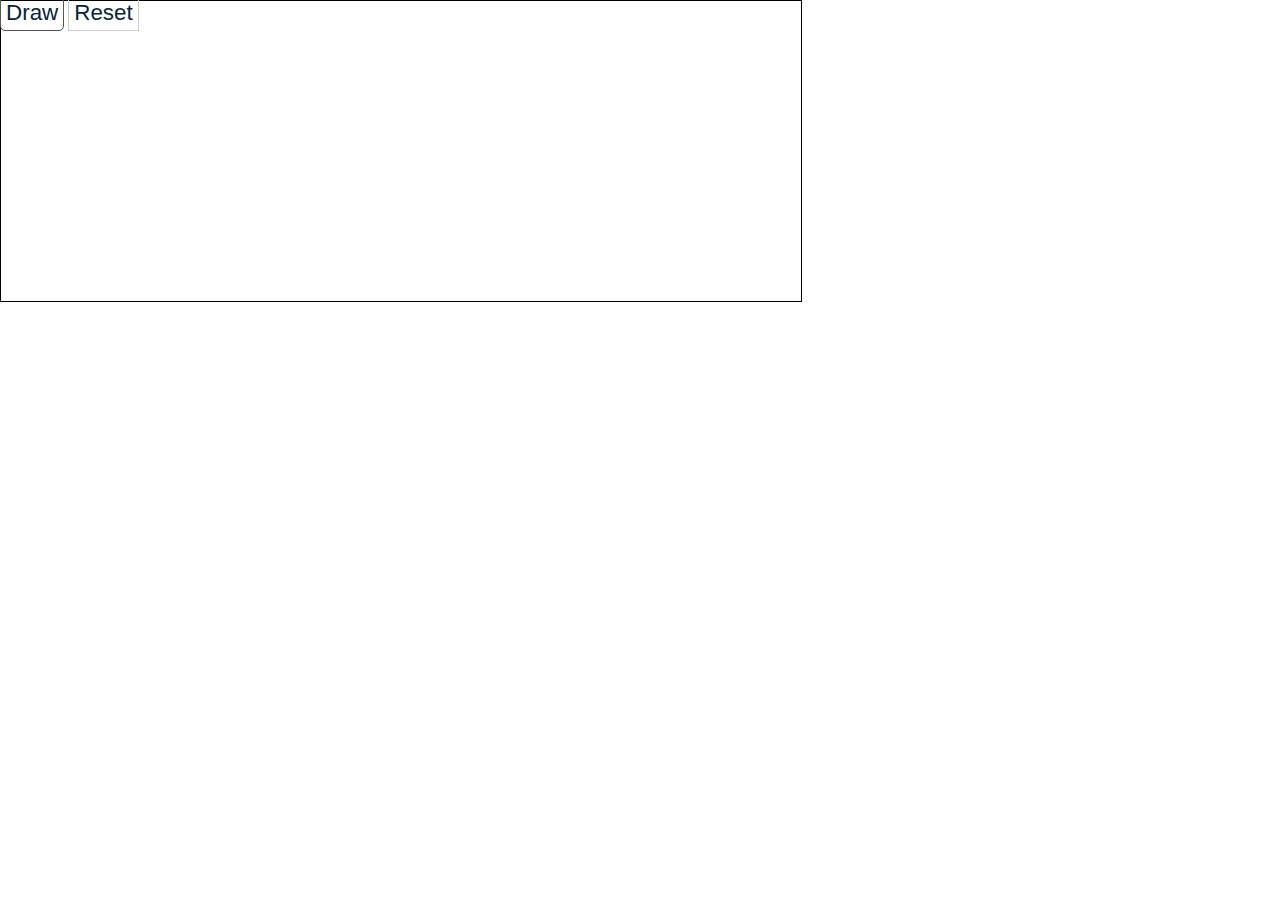
<file: index.html>
<!DOCTYPE html>
<html>
  <head>
    <title>Create HTML5 Canvas JavaScript Drawing App Example</title>

    <link rel="stylesheet" type="text/css" href="css/main.css">

    <script src="https://ajax.googleapis.com/ajax/libs/jquery/2.1.3/jquery.min.js"></script>
    <script type="text/javascript" src="http://intridea.github.com/sketch.js/lib/sketch.min.js"></script>
  </head>
  <body>

  <div id="container">

	<canvas id="tools_sketch" width="800" height="300" style="background: url(http://icons.wunderground.com/data/wximagenew/l/library/132.jpg) no-repeat center center;"></canvas>
	<div id="overlay">
	  <a href="#tools_sketch" data-tool="marker">Draw</a>
	  <a href="#tools_sketch" data-tool="eraser">Reset</a>
	</div>
	<script type="text/javascript">
	  $(function() {
	    $('#tools_sketch').sketch({defaultColor: "#fff"});
	  });
	</script>
  </body>
</html>
</file>
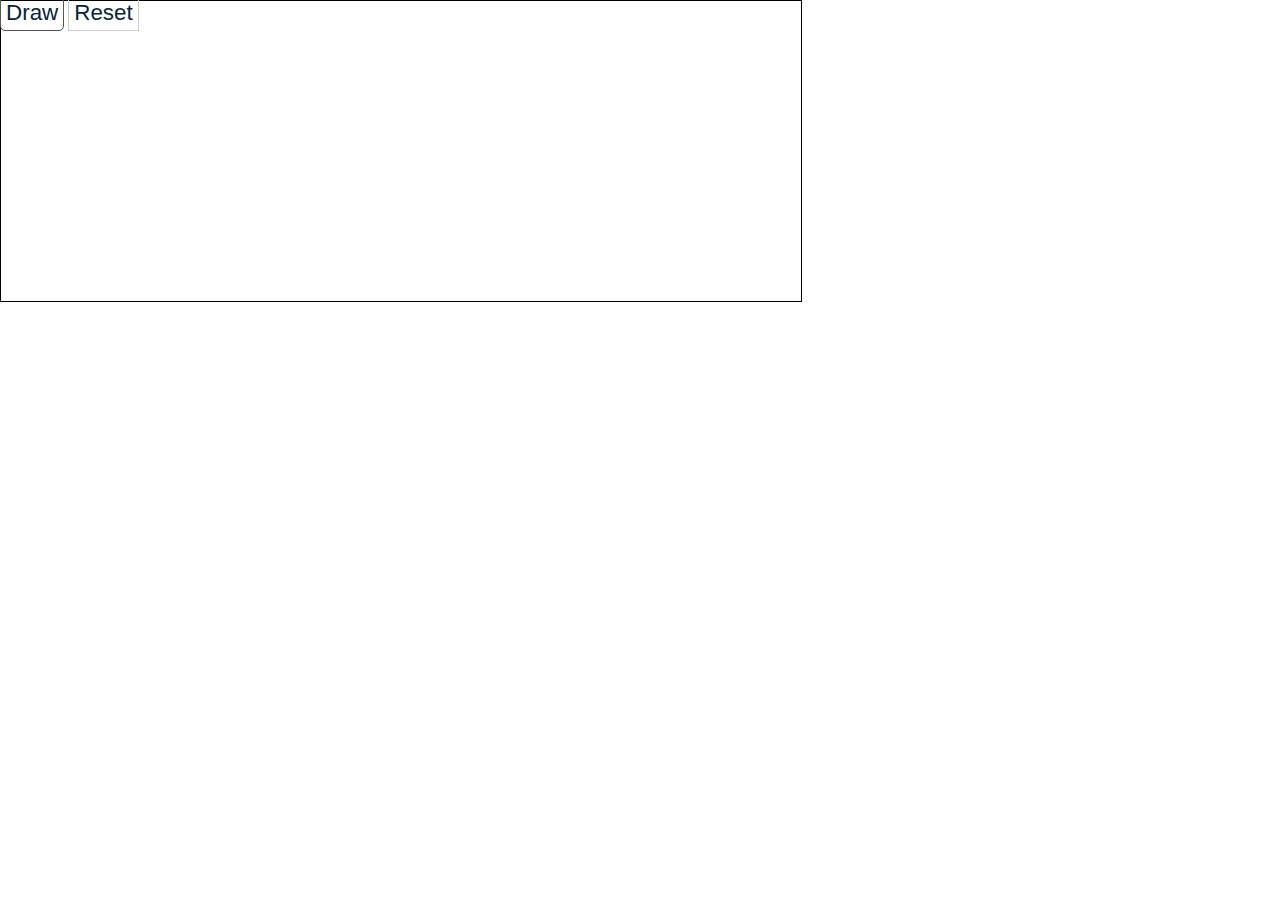
<file: public/index.html>
<!DOCTYPE html>
<html>
  <head>
    <title>Find the kitty</title>

    <style type="text/css">
    body,
html {
    width: 100%;
    height: 100%;
    margin: 0;
    padding: 0;
    overflow: hidden;
}

canvas {
    position: absolute;
}

.tools {
    margin-bottom: 10px;
}

#container {
    position: relative;
}

#container canvas,
#overlay {
    position: absolute;
}

canvas {
    border: 1px solid black;
}

a {
    color: #08233e;
    font: 1.4em Futura, ‘Century Gothic’, AppleGothic, sans-serif;
    border: 1px solid #ccc;
    padding: 5px;
    height: 151px;
    width: 195px;
    text-decoration: none;
}

.overlay {
    background: rgba(0, 0, 0, .75);
    text-align: center;
    opacity: 0;
    width: 100%;
    height: 100%;
    -webkit-transition: all 0.3s ease-in-out;
    -moz-transition: all 0.3s ease-in-out;
    -o-transition: all 0.3s ease-in-out;
    -ms-transition: all 0.3s ease-in-out;
    transition: all 0.3s ease-in-out;
}

a:hover {
    border: 1px solid #555;
    border-radius: 5px;
}

a:hover .overlay {
    opacity: 1;
}
</style>

    <script src="https://ajax.googleapis.com/ajax/libs/jquery/2.1.3/jquery.min.js"></script>
    <script type="text/javascript" src="http://intridea.github.com/sketch.js/lib/sketch.min.js"></script>
  </head>
  <body>

  <div id="container">

	<canvas id="tools_sketch" width="800" height="300" style="background: url(http://icons.wunderground.com/data/wximagenew/l/library/132.jpg) no-repeat center center;"></canvas>
	<div id="overlay">
	  <a href="#tools_sketch" data-tool="marker">Draw</a>
	  <a href="#tools_sketch" data-tool="eraser">Reset</a>
	</div>
	<script type="text/javascript">
	  $(function() {
	    $('#tools_sketch').sketch({defaultColor: "#fff"});
	  });
	</script>
  </body>
</html>
</file>
<file: css/main.css>
body,
html {
    width: 100%;
    height: 100%;
    margin: 0;
    padding: 0;
    overflow: hidden;
}

canvas {
    position: absolute;
}

.tools {
    margin-bottom: 10px;
}

#container {
    position: relative;
}

#container canvas,
#overlay {
    position: absolute;
}

canvas {
    border: 1px solid black;
}

a {
    color: #08233e;
    font: 1.4em Futura, ‘Century Gothic’, AppleGothic, sans-serif;
    border: 1px solid #ccc;
    padding: 5px;
    height: 151px;
    width: 195px;
    text-decoration: none;
}

.overlay {
    background: rgba(0, 0, 0, .75);
    text-align: center;
    opacity: 0;
    width: 100%;
    height: 100%;
    -webkit-transition: all 0.3s ease-in-out;
    -moz-transition: all 0.3s ease-in-out;
    -o-transition: all 0.3s ease-in-out;
    -ms-transition: all 0.3s ease-in-out;
    transition: all 0.3s ease-in-out;
}

a:hover {
    border: 1px solid #555;
    border-radius: 5px;
}

a:hover .overlay {
    opacity: 1;
}
</file>
